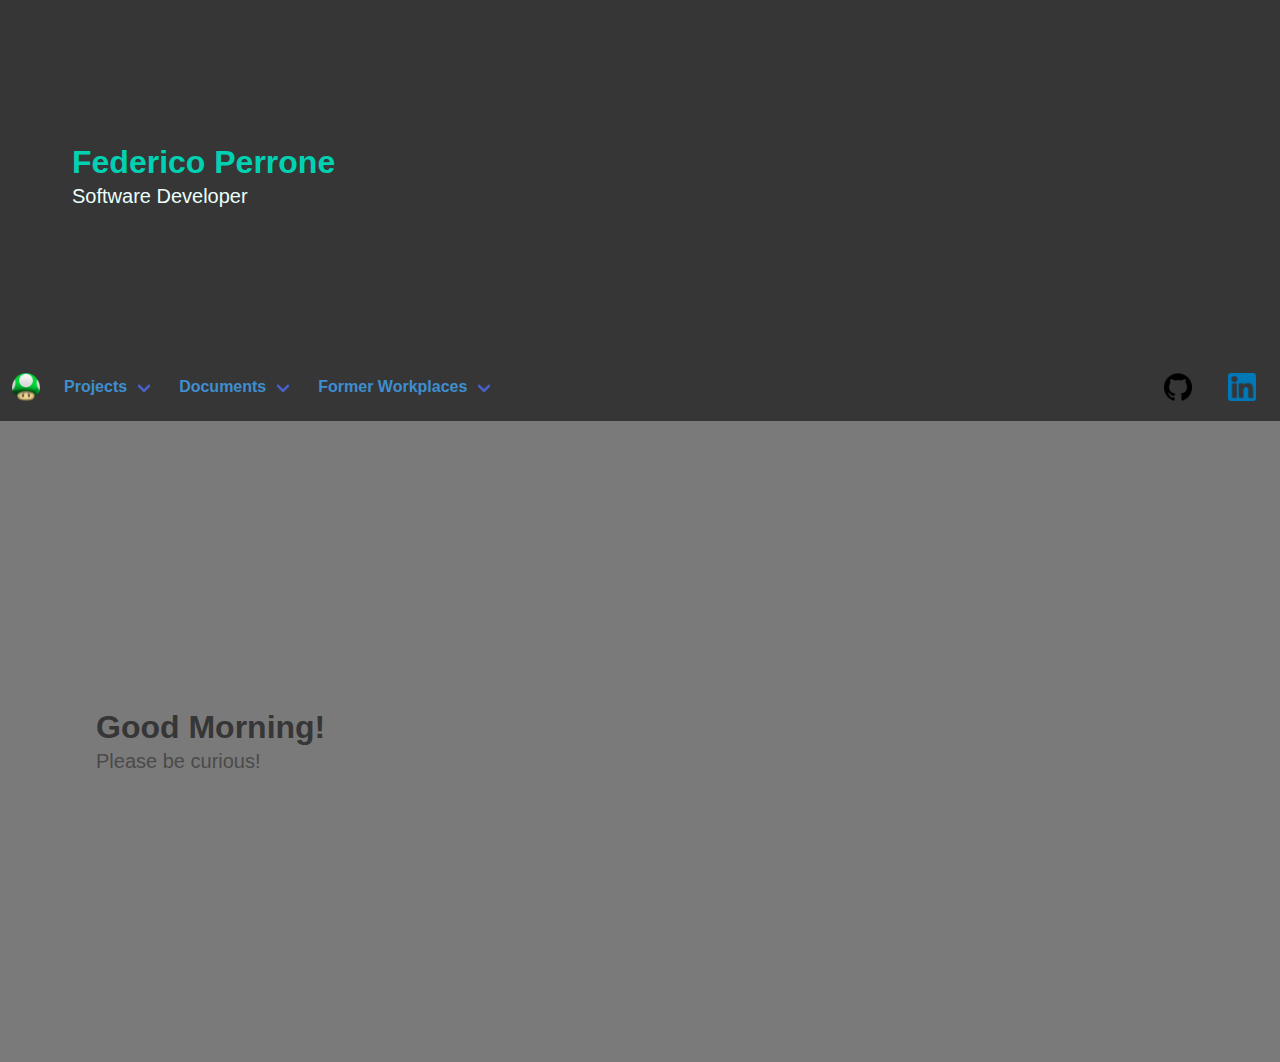
<file: index.html>
<!DOCTYPE html>
<html>

<head>
  <title>FoxtrotPotato</title>
  <meta http-equiv="Content-Type" content="text/html; charset=utf-8" />
  <meta name="viewport" content="width=device-width, initial-scale=1">
  <link href="..\bulma\css\bulma.min.css" rel="stylesheet" type="text/css" />
  <link href="Index_style.css" rel="stylesheet" type="text/css" />
</head>


<body>

  <!--Page Header-->
  <section class="hero is-medium has-background-dark">
    <div class="hero-body">
      <p class="title has-text-primary">
        Federico Perrone
      </p>
      <p class="subtitle has-text-primary-light">
        Software Developer
      </p>
    </div>
  </section>


  <!--Top Menu-->
  <nav class="navbar has-background-dark">

    <!--Brand Icon-->
    <div class="navbar-brand">
      <a id="brandicon" class="navbar-item" href="https://foxtrotpotato.github.io/">
        <img src="Index_media\mushroom1UP.ico">
      </a>

      <!--Burger Dropdown-->
      <div id="burger" class="navbar-burger burger has-text-grey-light" data-target="navMenubd-example">
        <span></span>
        <span></span>
        <span></span>
      </div>
    </div>

    <div id="navMenubd-example" class="navbar-menu">
      <div class="navbar-start">

        <!--Projects Dropdown-->
        <div class="navbar-item has-dropdown is-hoverable">
          <p class="navbar-link is-active has-text-info">
            <b>Projects</b>
          </p>
          <div class="navbar-dropdown ">
            <a class="navbar-item " href="/DAVE/Dave_index.html">
              DAVE
            </a>

            <a class="navbar-item is-active" href="https://foxtrotpotato.github.io/HSM_challenge/HSM_challenge_index.html">
              HSMTech Coding Challenge
            </a>

            <hr class="navbar-divider">
            <div class="navbar-item">
              <div>
                <p class="is-size-6-desktop">
                  <strong class="has-text-info">15/3/2022</strong>
                </p>
                <small>
                  <p class="bd-view-all-versions">Last Updated</p>
                </small>
              </div>
            </div>
          </div>
        </div>

        <!--Documents Dropdown-->
        <div class="navbar-item has-dropdown is-hoverable is-mega">
          <div class="navbar-link flex has-text-info">
            <b>Documents</b>
          </div>
          <div id="blogDropdown" class="navbar-dropdown " data-style="width: 18rem;">
            <div class="container is-fluid">
              <div class="columns">
                <div class="column">
                  <h1 class="title is-6 is-mega-menu-title">Curriculum Vitae</h1>
                  <a class="navbar-item" href="Index_media\Federico_Perrone_CV_2022_Esp.pdf">
                    <div class="navbar-content">
                      <p>
                        <small class="has-text-info">Actualizado 15 Mar 2022</small>
                      </p>
                      <p>CV Español</p>
                    </div>
                  </a>
                  <a class="navbar-item" href="Index_media\Federico_Perrone_CV_2022_Eng.pdf">
                    <div class="navbar-content">
                      <p>
                        <small class="has-text-info">Updated 15 Mar 2022</small>
                      </p>
                      <p>CV English</p>
                    </div>
                  </a>
                </div>

                <div class="column">
                  <h1 class="title is-6 is-mega-menu-title">Certificates</h1>
                  <a class="navbar-item" href="">
                    <div class="navbar-content">
                      <p>
                        <small class="has-text-info">24 Oct 2008</small>
                      </p>
                      <p>Cambridge FCE Certificate</p>
                    </div>
                  </a>
                  <a class="navbar-item" href="Index_media\EF_SET_Certificate.pdf">
                    <div class="navbar-content">
                      <p>
                        <small class="has-text-info">24 Feb 2021</small>
                      </p>
                      <p>EF SET Certificate</p>
                    </div>
                  </a>
                  <a class="navbar-item" href="">
                    <div class="navbar-content">
                      <p>
                        <small class="has-text-info">24 Feb 2021</small>
                      </p>
                      <p>Scrum Foundations</p>
                    </div>
                  </a>
                </div>

                <div class="column">
                  <h1 class="title is-6 is-mega-menu-title">More Certificates</h1>
                  <a class="navbar-item"
                    href="https://www.linkedin.com/learning/fundamentos-de-la-gestion-del-tiempo?lipi=urn%3Ali%3Apage%3Ad_flagship3_profile_view_base_certifications_details%3Bs62kAlqwQw%2BxeBR%2BS9xu3Q%3D%3D">
                    <div class="navbar-content">
                      <p>
                        <small class="has-text-info">Nov 2021</small>
                      </p>
                      <p>Fundamentos de la gestion del tiempo</p>
                    </div>
                  </a>
                  <a class="navbar-item" href="">
                    <div class="navbar-content">
                      <p>
                        <small class="has-text-info">Jul 2020</small>
                      </p>
                      <p>Scrum Foundation Professional Certificate</p>
                    </div>
                  </a>
                  <a class="navbar-item" href="">
                    <div class="navbar-content">
                      <p>
                        <small class="has-text-info">Ongoing</small>
                      </p>
                      <p>ISTQB Foundation (unofficial)</p>
                    </div>
                  </a>
                </div>

              </div>
            </div>

            <hr class="navbar-divider">
            <div class="navbar-item">
              <div class="navbar-content">
                <div class="level is-mobile">
                  <div class="level-left">
                    <div class="level-item">
                      <strong>Download all documents at once! -></strong>
                    </div>
                  </div>
                  <div class="level-right">
                    <div class="level-item">
                      <a class="button bd-is-rss is-small" href="Index_media\Perrone_Federico_Documents.zip">
                        <span class="icon is-small">
                          <i class="fa fa-rss"></i>
                        </span>
                        <span>Download</span>
                      </a>
                    </div>
                  </div>
                </div>
              </div>
            </div>
          </div>
        </div>

        <!--Workplaces Dropdown-->
        <div class="navbar-item has-dropdown is-hoverable">
          <div class="navbar-link has-text-info">
            <b>Former Workplaces</b>
          </div>

          <div id="moreDropdown" class="navbar-dropdown">
            <a class="navbar-item " href="https://tekcenter.com.ar/">
              <div class="level is-mobile">
                <div class="level-left">
                  <div class="level-item">
                    <p>
                      <strong>Tekcenter</strong>
                      <br>
                      <small>Retail & Online Technology Sales</small>
                    </p>
                  </div>
                </div>
                <div class="level-right">
                  <div class="level-item">
                    <span class="icon has-text-info">
                      <i class="fa fa-plug"></i>
                    </span>
                  </div>
                </div>
              </div>
            </a>

            <a class="navbar-item " href="http://adctecnologia.com/">
              <div class="level is-mobile">
                <div class="level-left">
                  <div class="level-item">
                    <p>
                      <strong>ADC Tecnología</strong>
                      <br>
                      <small>Technology & Security Wholesaler</small>
                    </p>
                  </div>
                </div>
                <div class="level-right">
                  <div class="level-item">
                    <span class="icon has-text-info">
                      <i class="fa fa-plug"></i>
                    </span>
                  </div>
                </div>
              </div>
            </a>

            <a class="navbar-item " href="https://www.facebook.com/fepicor/">
              <div class="level is-mobile">
                <div class="level-left">
                  <div class="level-item">
                    <p>
                      <strong>Fepicor/Grau</strong>
                      <br>
                      <small>Hardware & Paint Store</small>
                    </p>
                  </div>
                </div>
                <div class="level-right">
                  <div class="level-item">
                    <span class="icon has-text-info">
                      <i class="fa fa-plug"></i>
                    </span>
                  </div>
                </div>
              </div>
            </a>

            <a class="navbar-item " href="https://www.facebook.com/confiteria.augustus.1/?fref=ts">
              <div class="level is-mobile">
                <div class="level-left">
                  <div class="level-item">
                    <p>
                      <strong>Confitería Augustus</strong>
                      <br>
                      <small>Patisserie & Catering</small>
                    </p>
                  </div>
                </div>
                <div class="level-right">
                  <div class="level-item">
                    <span class="icon has-text-info">
                      <i class="fa fa-plug"></i>
                    </span>
                  </div>
                </div>
              </div>
            </a>

            <a class="navbar-item " href="http://xn--lacasadelnio-khb.org/">
              <div class="level is-mobile">
                <div class="level-left">
                  <div class="level-item">
                    <p>
                      <strong>Casa del Niño</strong>
                      <br>
                      <small>Civil Association</small>
                    </p>
                  </div>
                </div>
                <div class="level-right">
                  <div class="level-item">
                    <span class="icon has-text-info">
                      <i class="fa fa-plug"></i>
                    </span>
                  </div>
                </div>
              </div>
            </a>
          </div>
        </div>

        <!--
          
          <a class="navbar-item  has-text-info" href="http://bulma.io/expo/">
            <span class="bd-emoji">🎨</span> &nbsp;About Me
          </a>

          
          <a class="navbar-item  has-text-info" href="http://bulma.io/love/">
            <span class="bd-emoji">❤️</span> &nbsp;Love
          </a>
        -->

      </div>
      <div class="navbar-item">
        <div class="field is-grouped">
          <p class="control">
            <a class="navbar-brand is-hoverable" href="https://github.com/FoxtrotPotato">
              <span class="navbar-item">
                <img src="Index_media\github_icon.png"></img>
              </span>
            </a>
          </p>
          <p class="navbar-brand is-hoverable">
            <a class="navbar-item" href="https://www.linkedin.com/in/fedeperrone/">
              <img src="Index_media\linkedin_icon.png">
            </a>
            </a>
          </p>
        </div>
      </div>
    </div>

    </div>
  </nav>

  <!--End of header-->

  <section class="section is-large has-background-grey">
    <h1 id="greetingLabel" class="title">Large section</h1>
    <h2 class="subtitle">
      Please be curious!
    </h2>

  </section>

  <script type="text/javascript" src="index_script.js"></script>
</body>

</html>
</file>
<file: Index_style.css>
/*
    Dull Activities Virtual Executant (DAVE)
    Copyright (C) 2022  Federico Perrone
    This program is free software: you can redistribute it and/or modify it under the terms of the GNU General Public License as published by the Free Software Foundation, either version 3 of the License, or (at your option) any later version.
    This program is distributed in the hope that it will be useful, but WITHOUT ANY WARRANTY; without even the implied warranty of MERCHANTABILITY or FITNESS FOR A PARTICULAR PURPOSE.  See the GNU General Public License for more details.
    You should have received a copy of the GNU General Public License along with this program.  If not, see <https://www.gnu.org/licenses/>.
    Contact me: fedeperrone@gmail.com or fede_perrone@hotmail.com
*/


.navbar-item.is-mega {
    position: static;
}

.is-mega-menu-title {
    margin-bottom: 0;
    padding: .375rem 1rem;
}
</file>
